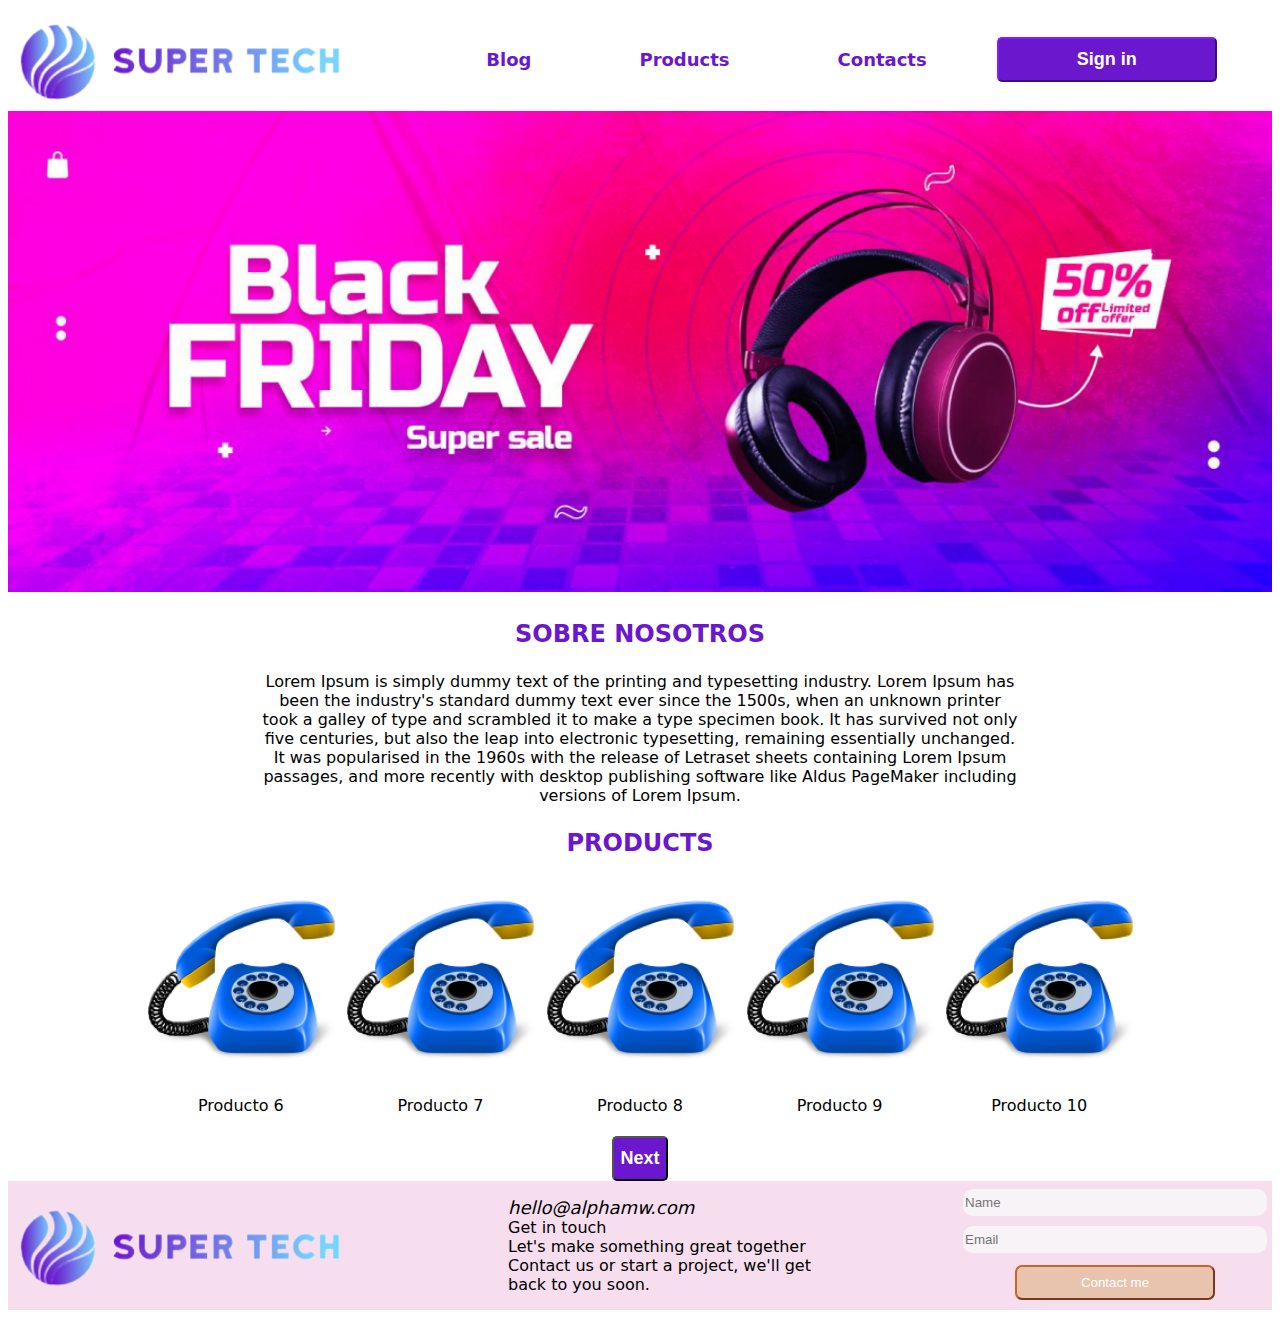
<file: Project/index.html>
<!DOCTYPE html>
<html lang="en">

<head>
    <meta charset="UTF-8">
    <meta http-equiv="X-UA-Compatible" content="IE=edge">
    <meta name="viewport" content="width=device-width, initial-scale=1.0">
    <title>Document</title>
    <link rel="stylesheet" href="style.css" />
    <link rel="preconnect" href="https://fonts.googleapis.com">
    <link rel="preconnect" href="https://fonts.gstatic.com" crossorigin>
    <link
        href="https://fonts.googleapis.com/css2?family=Manrope&family=Montserrat:wght@300&family=Roboto+Slab:wght@200&family=Roboto:ital,wght@0,100;0,300;1,400&family=Space+Grotesk&display=swap"
        rel="stylesheet">

</head>

<body>
    <div id="root">
        <header class="header">
            <img class="logo-img" src="assets/images/logo1.png">
            <nav class="nav">
                <ul class="nav nav__list">
                    <li class="nav__list-item">Blog</li>
                    <li class="nav__list-item">Products</li>
                    <li class="nav__list-item">Contacts</li>
                </ul>
                <button class="btn btn-sign-in">Sign in</button>
            </nav>
        </header>
        <main>
            <div id="main">
                <img id="banner" src="assets/images/banner.jpg">
                <div class="main__block">
                    <h3 class="main__heading">SOBRE NOSOTROS</h3>
                    <p class="main__text-text">Lorem Ipsum is simply dummy text of the printing and typesetting
                        industry. Lorem Ipsum has been
                        the industry's standard dummy text ever since the 1500s, when an unknown printer took a galley
                        of type and scrambled it to make a type specimen book. It has survived not only five centuries,
                        but also the leap into electronic typesetting, remaining essentially unchanged. It was
                        popularised in the 1960s with the release of Letraset sheets containing Lorem Ipsum passages,
                        and more recently with desktop publishing software like Aldus PageMaker including versions of
                        Lorem Ipsum.</p>
                </div>
                <div class="main__block">
                    <h3 class="main__heading">PRODUCTS</h3>
                    <div class="main__products-products ">
                        <div class="slides1 slider none">
                            <div class="main__products-card ">
                                <img class="product__card-img" src="assets/images/productimg.png">
                                <p>Producto 1</p>
                            </div>
                            <div class="main__products-card ">
                                <img class="product__card-img" src="assets/images/productimg.png">
                                <p>Producto 2</p>
                            </div>
                            <div class="main__products-card ">
                                <img class="product__card-img" src="assets/images/productimg.png">
                                <p>Producto 3</p>
                            </div>
                            <div class="main__products-card ">
                                <img class="product__card-img" src="assets/images/productimg.png">
                                <p>Producto 4</p>
                            </div>
                            <div class="main__products-card ">
                                <img class="product__card-img" src="assets/images/productimg.png">
                                <p>Producto 5</p>
                            </div>
                        </div>

                        <div class="slides2 slider">
                            <div class="main__products-card">
                                <img class="product__card-img" src="assets/images/phone.png">
                                <p>Producto 6</p>
                            </div>
                            <div class="main__products-card ">
                                <img class="product__card-img" src="assets/images/phone.png">
                                <p>Producto 7</p>
                            </div>
                            <div class="main__products-card ">
                                <img class="product__card-img" src="assets/images/phone.png">
                                <p>Producto 8</p>
                            </div>
                            <div class="main__products-card ">
                                <img class="product__card-img" src="assets/images/phone.png">
                                <p>Producto 9</p>
                            </div>
                            <div class="main__products-card ">
                                <img class="product__card-img" src="assets/images/phone.png">
                                <p>Producto 10</p>
                            </div>
                        </div>
                    </div>
                    <button class="btnNext">Next</button>
                </div>
            </div>
    </div>
    </main>
    <footer class="footer">
        <img class="logo-img" src="assets/images/logo1.png">
        <div class="footer__text">
            <p><span class="text-email">hello@alphamw.com</span><br>Get in touch<br>Let's make something great
                together<br>Contact us
                or start a
                project, we'll get<br>back to you soon.</p>
        </div>
        <form class="footer__form">
            <input type="text" placeholder="Name" class="footer__form-input" />
            <input type="email" placeholder="Email" class="footer__form-input" />
            <button type="submit" class="footer__form-button">Contact me</button>
        </form>
    </footer>
    </div>
    <script src="index.js" class="btnNext"></script>
</body>

</html>
</file>
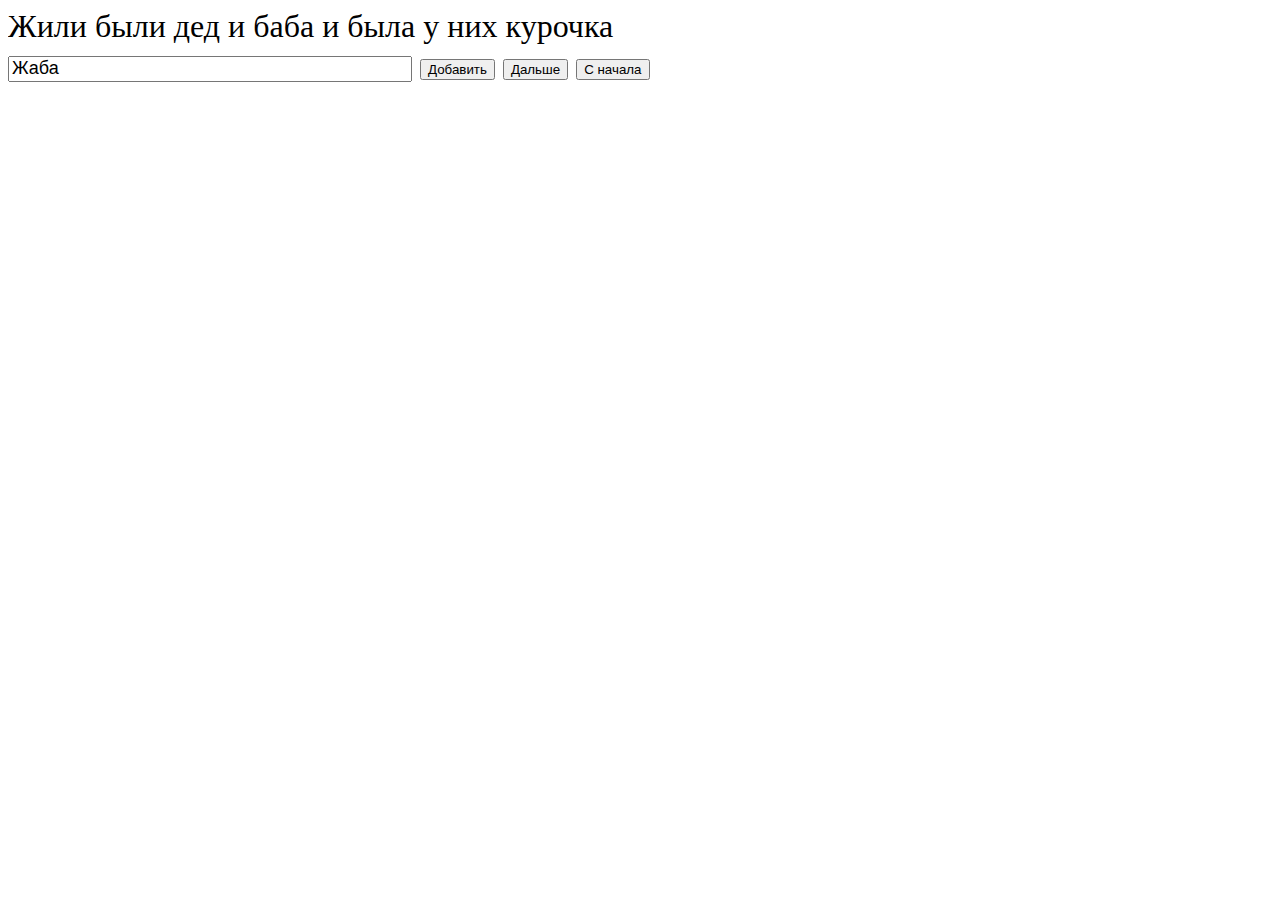
<file: Project/test.html>
<!DOCTYPE html>
<html lang="en">

<head>
    <meta charset="UTF-8">
    <meta name="viewport" content="width=device-width, initial-scale=1.0">
    <title>Document</title>
    <link rel="stylesheet" href="test.css" />
</head>

<body>
    <div id="root">
        <div>
            <div class="beginning"></div>
            <input type="text" class="input" value="Жаба">
            <button class="sender">Добавить</button>
            <button class="next">Дальше</button>
            <button class="reset">С начала</button>
        </div>
        <div class="output">

        </div>
    </div>
    <script src="test.js"></script>
</body>

</html>
</file>
<file: Project/style.css>
body{
    --purple: #6B17CD;
    font-family: system-ui, -apple-system, BlinkMacSystemFont, 'Segoe UI', Roboto, Oxygen, Ubuntu, Cantarell, 'Open Sans', 'Helvetica Neue', sans-serif;  
}
.header{
    display: flex;
    flex-wrap: wrap;
   
}
.nav{
    list-style-type: none;
    display: flex;
    align-self: center;
    margin: 5px auto;
    flex-wrap: wrap;
    justify-content: center;
}
.nav__list{
    
    padding:0 1em;
    
}
.nav__list-item{
    padding: 0 3em;
    color: var(--purple);
    font-size: large;
    font-weight: 600;
}
.btn-sign-in{
    width: 220px;
    height: 45px;
    background-color: var(--purple);
    color: white;
    font-size: large;
    font-weight: 600;
    border-radius: 5px;
    align-self: center;
    justify-content: left; 
    border-color: var(--purple);
}

#banner{
    width:100%;
   height: 100%;
}

.main__block{
    text-align: center;
   
    
}
.main__heading{
    color:var(--purple);
    font-size: 1.5em;
    font-weight:bold;
}
.main__text-text{
    width: 60%;
    margin: 0 auto;
}
.slides1,.slides2{
    display: flex;
    flex-wrap: wrap;
    justify-content: center;
}
.main__products-card{
    padding: 0.3em; 
}
.footer{
    display: flex;
    flex-wrap: wrap;
    background-color: #F6DEEE;
    justify-content: space-between;
    align-items: center;
    
}
.footer__form{
    display: flex;
    flex-direction: column;
    
    
}
.footer__form-input{
    margin: 5px;
    background-color:#f8f3f7;
    border-radius: 10px;
    border-style: none;
    height: 25px;
    width: 300px;
}
.footer__form-button{
    background-color: #E8C3AE;
    color: white;
    border-radius: 7px;
    border-color: #CD6326;
    width: 200px;
    height: 35px;
    margin: 7px auto;
}
.logo-img {
    width: 353px;
    height: 103px;
}
.text-email{
    font-size: large;
    font-style: italic;
}
.btnNext{
    background-color: var(--purple);
    color: white;
    font-size: large;
    font-weight: 600;
    border-radius: 5px; 
    height: 45px;
    align-self: center;
}
.none{
    display: none;
}
</file>
<file: Project/test.css>
.input  {
    width: 22em;
    height: 20px;
    font-size:large;
}
#root{
    font-family:Cambria, Cochin, Georgia, Times, 'Times New Roman', serif;
    font-size: xx-large;
}
</file>
